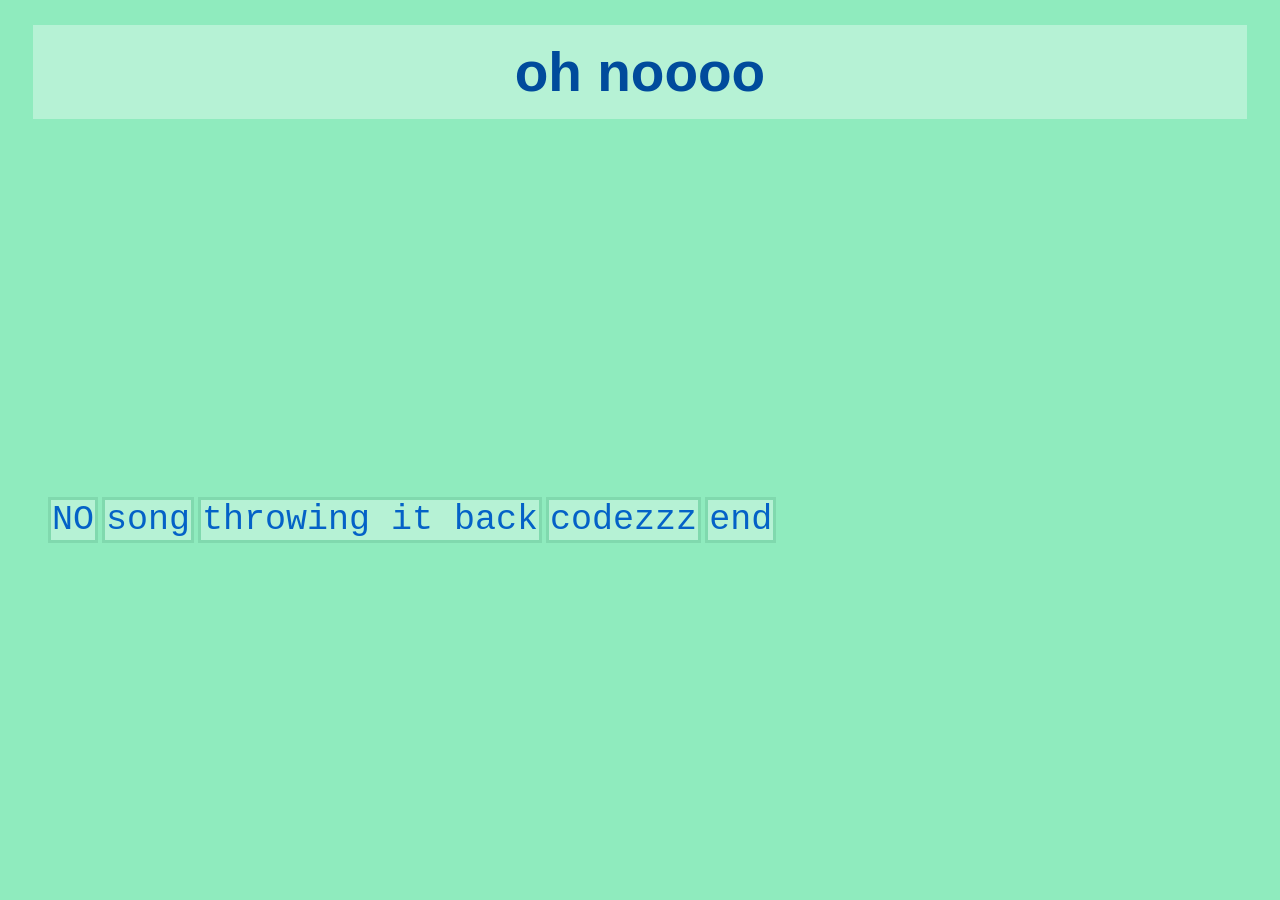
<file: animation.html>
<!DOCTYPE html>
<html>
<head>
	<meta charset="utf-8">
	<meta name="viewport" content="width=device-width, initial-scale=1">
		<link rel="stylesheet" type="text/css" href="style.css">
	<title>bruh</title>
<h1>oh noooo</h1>
<br>
<iframe width="560" height="315" src="https://www.youtube.com/embed/I5pG1wbRKOg?si=QyrUjPrXMUYLM197" title="YouTube video player" frameborder="0" allow="accelerometer; autoplay; clipboard-write; encrypted-media; gyroscope; picture-in-picture; web-share" referrerpolicy="strict-origin-when-cross-origin" allowfullscreen></iframe>
<br>
<ul>
<li><a href="nuhuh.html">NO</a></li>
<li><a href="music.html">song</a></li>
<li><a href="index.html">throwing it back</a></li>
<li><a href="programing.html">codezzz</a></li>
<li><a href="final.html">end</a></li>
</ul>
</body>
</html>
</file>
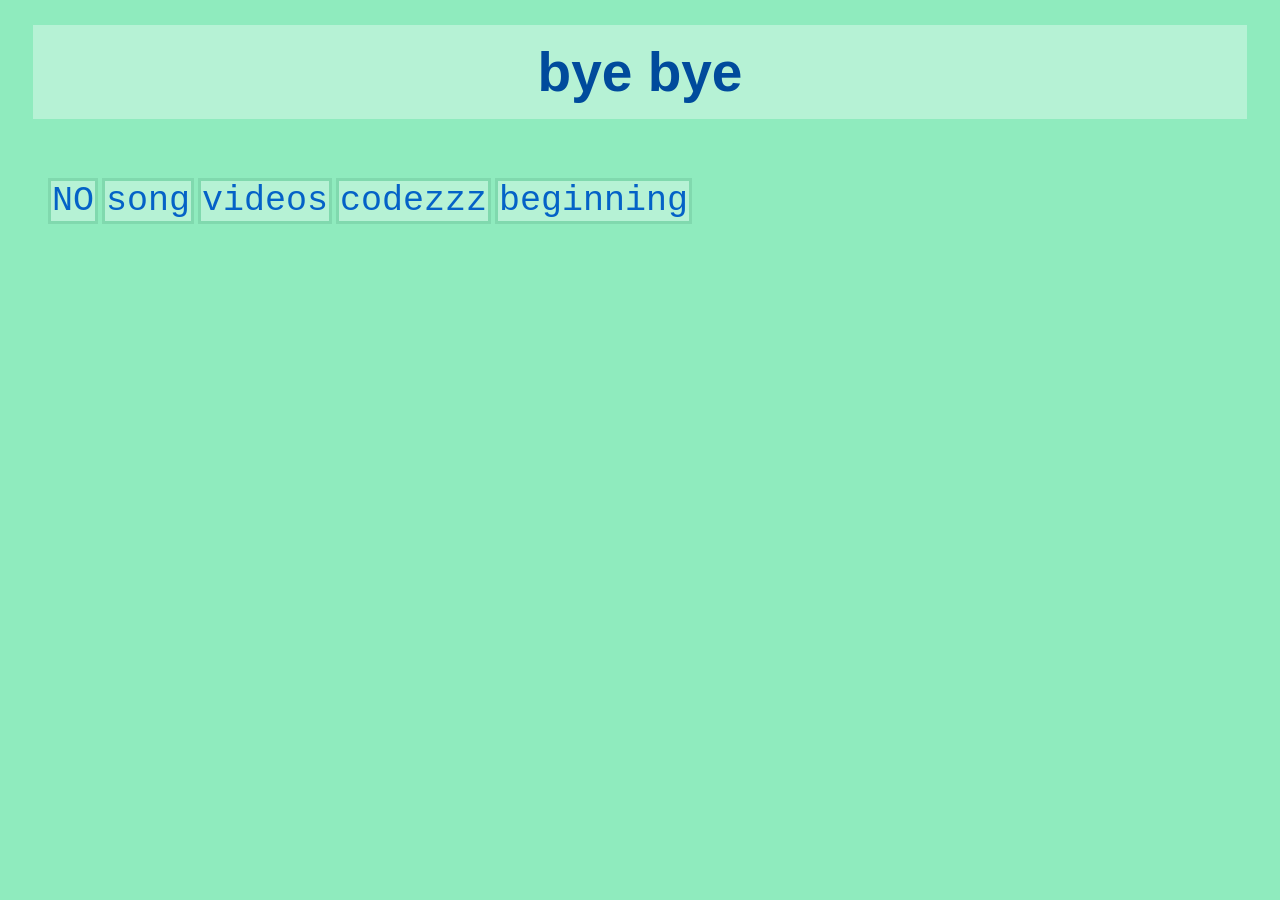
<file: final.html>
<!DOCTYPE html>
<html>
<head>
	<meta charset="utf-8">
	<meta name="viewport" content="width=device-width, initial-scale=1">
		<link rel="stylesheet" type="text/css" href="style.css">
	<title>finale</title>
<h1>bye bye</h1>
<br>
<ul>
<li><a href="nuhuh.html">NO</a></li>
<li><a href="music.html">song</a></li>
<li><a href="animation.html">videos</a></li>
<li><a href="programing.html">codezzz</a></li>
<li><a href="index.html">beginning</a></li>
</ul>
</html>
</file>
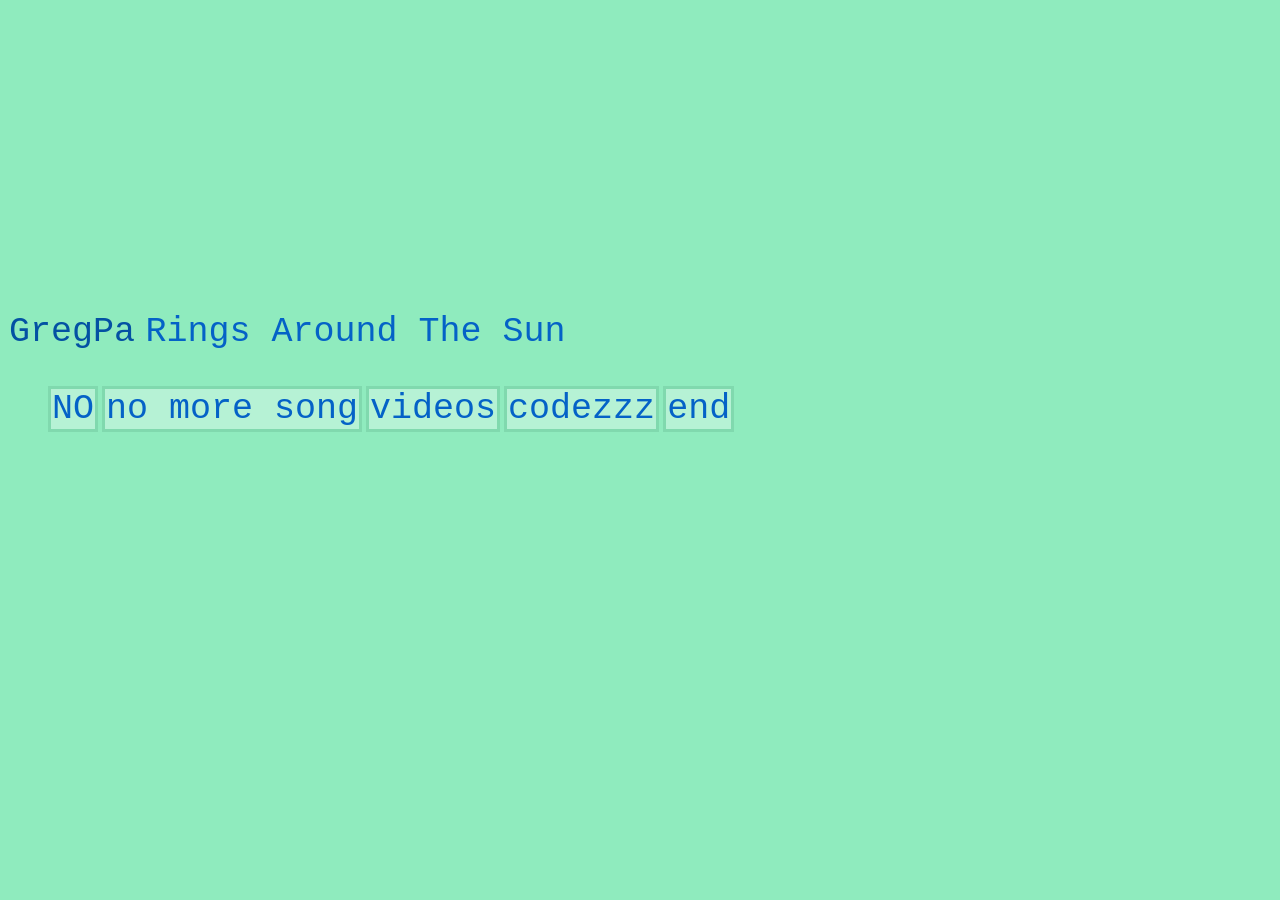
<file: music.html>
<!DOCTYPE html>
<html>
<head>
	<meta charset="utf-8">
	<meta name="viewport" content="width=device-width, initial-scale=1">
		<link rel="stylesheet" type="text/css" href="style.css">
	<title></title>
</head>
<body>
<iframe width="100%" height="300" scrolling="no" frameborder="no" allow="autoplay" src="https://w.soundcloud.com/player/?url=https%3A//api.soundcloud.com/tracks/1627911726&color=%232c4454&auto_play=false&hide_related=false&show_comments=true&show_user=true&show_reposts=false&show_teaser=true&visual=true"></iframe><div style="font-size: 10px; color: #cccccc;line-break: anywhere;word-break: normal;overflow: hidden;white-space: nowrap;text-overflow: ellipsis; font-family: Interstate,Lucida Grande,Lucida Sans Unicode,Lucida Sans,Garuda,Verdana,Tahoma,sans-serif;font-weight: 100;"><a href="https://soundcloud.com/greg-stanovich" title="GregPa" target="_blank" style="color: #0351a3; text-decoration: none;">GregPa</a> · <a href="https://soundcloud.com/greg-stanovich/rings-around-the-sun" title="Rings Around The Sun" target="_blank" style="color: #0462c7; text-decoration: none;">Rings Around The Sun</a></div>
<br>
<ul>
<li><a href="nuhuh.html">NO</a></li>
<li><a href="index.html">no more song</a></li>
<li><a href="animation.html">videos</a></li>
<li><a href="programing.html">codezzz</a></li>
<li><a href="final.html">end</a></li>
</ul>
</body>
</html>
</file>
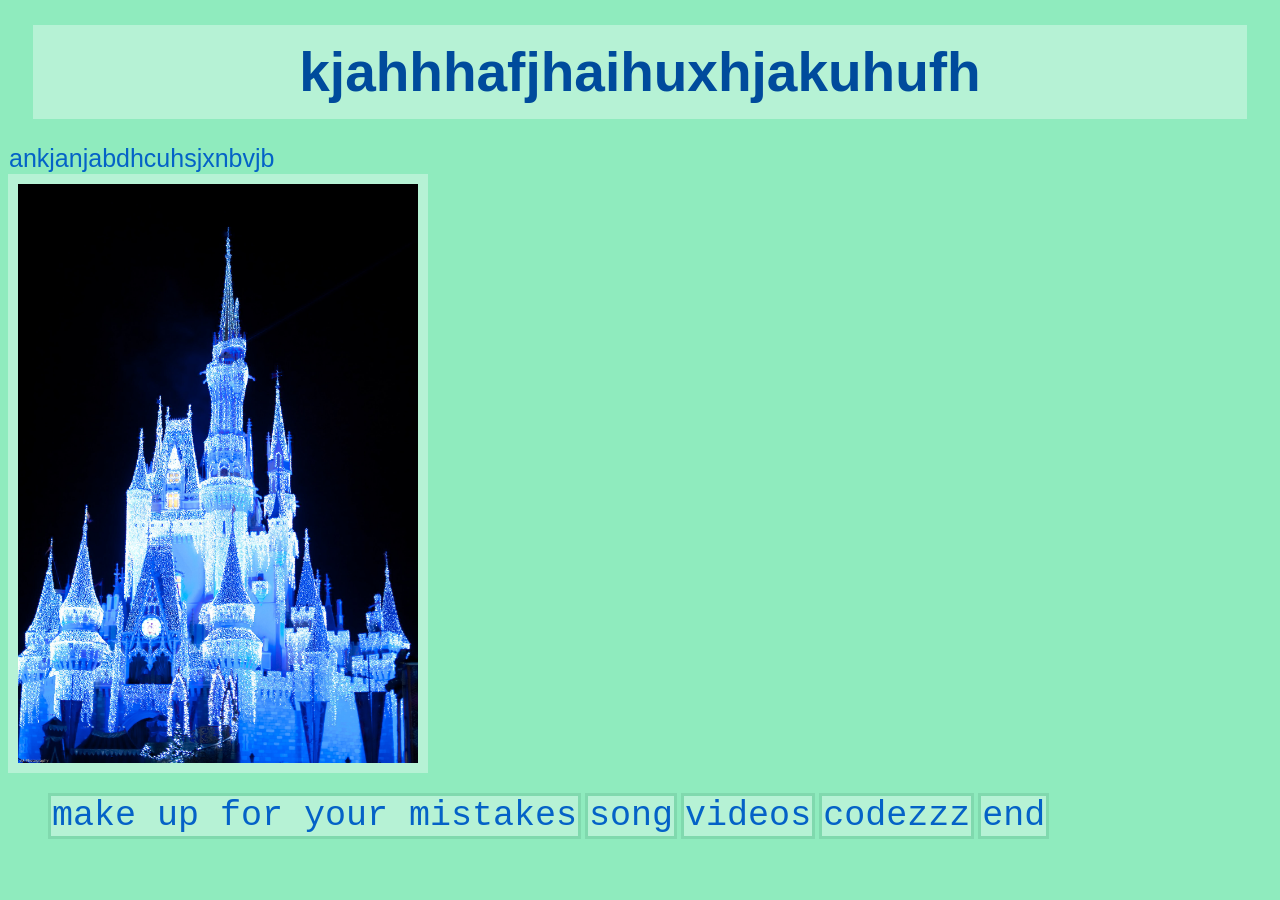
<file: nuhuh.html>
<!DOCTYPE html>
<html>
<head>
	<meta charset="utf-8">
	<meta name="viewport" content="width=device-width, initial-scale=1">
		<link rel="stylesheet" type="text/css" href="style.css">
	<title>oh nooooooooooo</title>
</head>
<body>
<h1>kjahhhafjhaihuxhjakuhufh</h1>
<p>ankjanjabdhcuhsjxnbvjb</p>
<img src="images/disneyworld.jpg" atl="wow" width="400px"> 
<br>
<ul>
<li><a href="index.html">make up for your mistakes</a></li>
<li><a href="music.html">song</a></li>
<li><a href="animation.html">videos</a></li>
<li><a href="programing.html">codezzz</a></li>
<li><a href="final.html">end</a></li>
</ul>
</body>
</html>
</file>
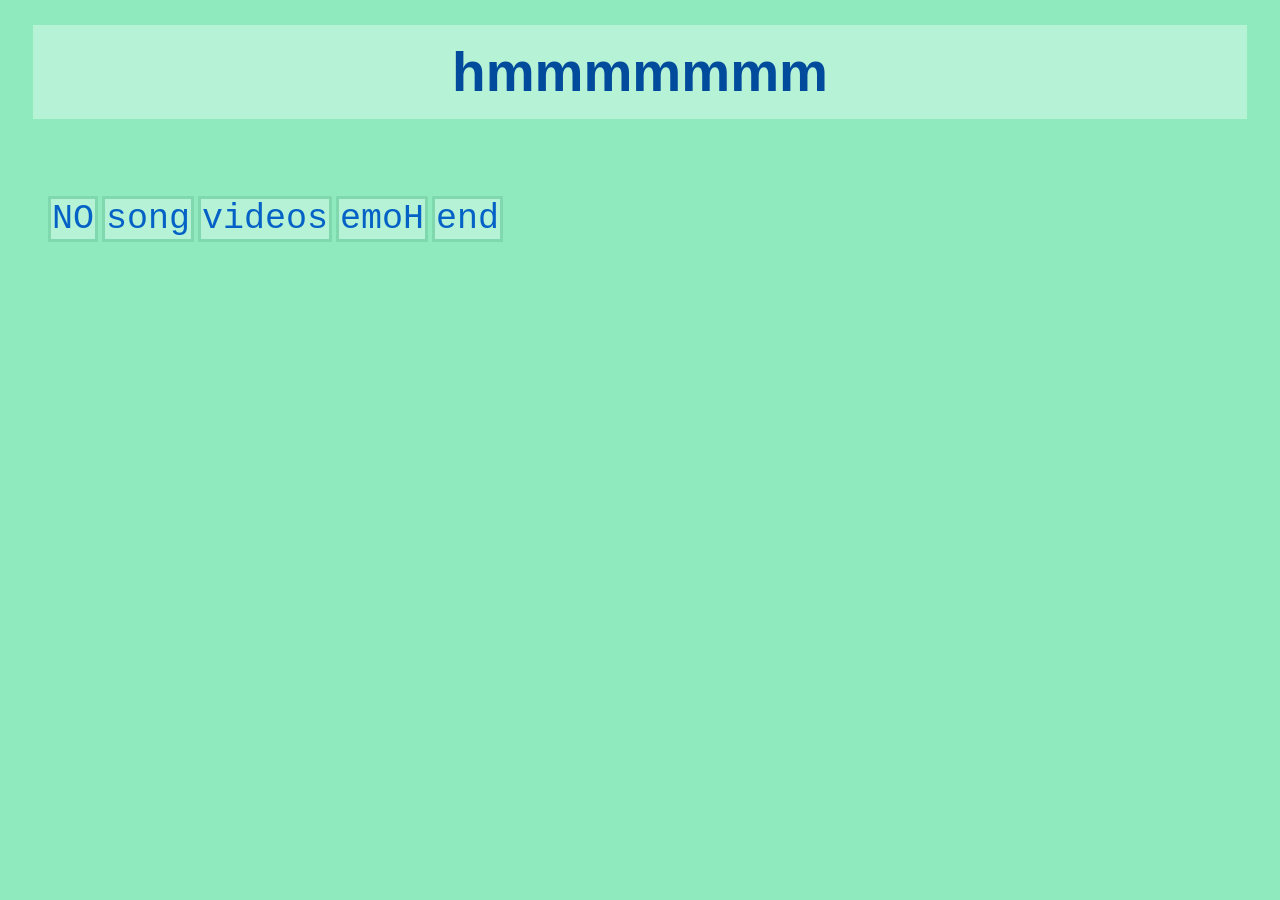
<file: programing.html>
<!DOCTYPE html>
<html>
<head>
	<meta charset="utf-8">
	<meta name="viewport" content="width=device-width, initial-scale=1">
		<link rel="stylesheet" type="text/css" href="style.css">
	<title>eeck!</title>
<h1>hmmmmmmm</h1>
<br>

<br>
<ul>
<li><a href="nuhuh.html">NO</a></li>
<li><a href="music.html">song</a></li>
<li><a href="animation.html">videos</a></li>
<li><a href="index.html">emoH</a></li>
<li><a href="final.html">end</a></li>
</ul>
</body>
</html>
</file>
<file: style.css>
body{background-color: #8febbe;}
h1{color:#004b9c;
font-family: Arial;
font-size: 55px;
text-align: center;
background-color: #b6f2d5;
margin: 25px;
padding: 15px;}

p{ color: #0462c7;
font-family: Arial;
font-size: 25px;
margin: 1px;}

a{ text-decoration: none;
color: #0462c7;
font-family: Courier;
font-size: 35px;
margin: 1px;}
a:hover{ text-decoration: underline;
color: #5c97f7;
font-size: 36px;
font-family: Courier-Oblique;}

ul li {list-style: none;
background-color: #b6f2d5;
display: inline-block;
border-style: solid;
border-color: #80d9ae}

ul li:hover{border-style: dotted;}

img{border-style: solid;
border-width: 10px;
color: #b6f2d5;}
</file>
